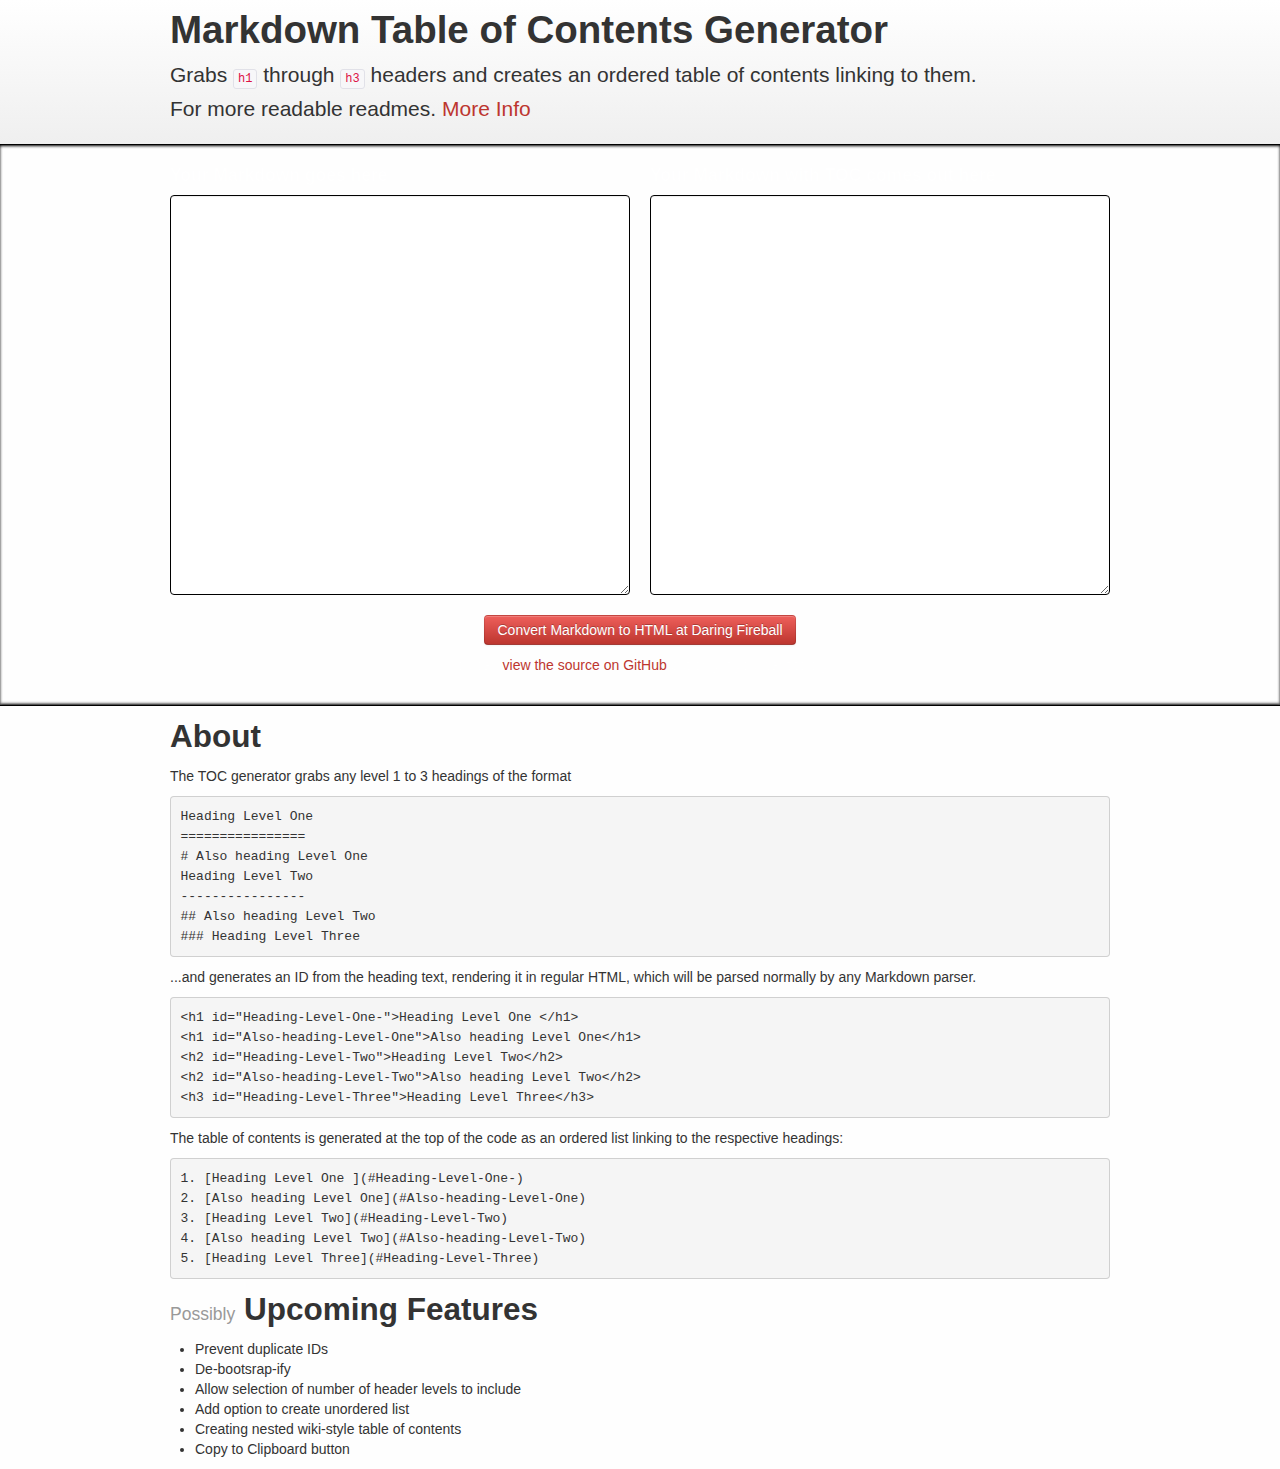
<file: index.html>
<!DOCTYPE html>
<html>
<head>
    <title>Markdown Table of Contents Generator</title>
    <link rel="stylesheet" type="text/css" href="stylesheets/bootstrap.min.css" />
    <link rel="stylesheet" type="text/css" href="stylesheets/demo.css" />
    <script type="text/javascript" src="https://ajax.googleapis.com/ajax/libs/jquery/1.7.2/jquery.min.js"></script>
    <script type="text/javascript" src="javascript/Markdown.Converter.js"></script>
    <script type="text/javascript" src="javascript/Markdown.Sanitizer.js"></script>
    <script type="text/javascript" src="javascript/Markdown.Editor.js"></script>
</head>

<body>
<header>
    <div class="container">
        <h1>Markdown Table of Contents Generator</h1>
        <p class="lead">Grabs <code>h1</code> through <code>h3</code> headers and creates an ordered table of contents linking to them.<br /> For more readable readmes. <a href="#about">More Info</a></p>
    </div>
</header>
<div id="main">
    <div class="container">
        <div class="wmd-panel row">
            <div id="wmd-button-bar"></div>
            <div class="span6">
                <h4>Your Markdown goes here</h4>
                <textarea rows="8" class="wmd-input input-block-level" id="wmd-input"></textarea>
            </div>
            <div class="span6">
                <h4>Your Markdown with TOC comes out here</h4>
                <div id="wmd-preview" class="wmd-panel wmd-preview"></div>
                <textarea rows="8" id="output" class="input-block-level"></textarea>
            </div>
        </div>
       <div class="after">
        <p class="clearfix"><a href="http://daringfireball.net/projects/markdown/dingus" class=" btn btn-danger">Convert Markdown to HTML at Daring Fireball</a></p>
       <p>
        You can <a  href="https://github.com/tessa-lt/markdown_toc/tree/gh-pages">view the source on GitHub</a> but only if you want to cry. </p></div>
    </div>
</div>
<div id="about">
    <div class="container">
        <h2>About</h2>
    <p>The TOC generator grabs any level 1 to 3 headings of the format </p>
        
    
<pre>
Heading Level One 
================
# Also heading Level One
Heading Level Two
----------------
## Also heading Level Two
### Heading Level Three
</pre>   
    <p>...and generates an ID from the heading text, rendering it in regular HTML, which will be parsed normally by any Markdown parser.</p>
<pre>
&lt;h1 id="Heading-Level-One-">Heading Level One &lt;/h1>
&lt;h1 id="Also-heading-Level-One">Also heading Level One&lt;/h1>
&lt;h2 id="Heading-Level-Two">Heading Level Two&lt;/h2>
&lt;h2 id="Also-heading-Level-Two">Also heading Level Two&lt;/h2>
&lt;h3 id="Heading-Level-Three">Heading Level Three&lt;/h3>
</pre>
<p>The table of contents is generated at the top of the code as an ordered list linking to the respective headings: </p>
<pre>
1. [Heading Level One ](#Heading-Level-One-)
2. [Also heading Level One](#Also-heading-Level-One)
3. [Heading Level Two](#Heading-Level-Two)
4. [Also heading Level Two](#Also-heading-Level-Two)
5. [Heading Level Three](#Heading-Level-Three)
</pre>
        <h2><small>Possibly</small> Upcoming Features </h1>
        <ul>
            <li>Prevent duplicate IDs</li>
            <li>De-bootsrap-ify</l1>
            <li>Allow selection of number of header levels to include</li>
            <li>Add option to create unordered list</li>
            <li>Creating nested wiki-style table of contents</li>
            <li>Copy to Clipboard button</li>
        </ul>   
            </div>

    </div>
</div>

<script type="text/javascript">
    (function () {

        var createToc = function(){
            var headers = [];
            $("#wmd-preview h1, #wmd-preview h2, #wmd-preview h3").each(function(){
                headers.push($(this));
            });

            for (i = headers.length+-1; i >= 0; i--) {
              var linkInside = $(headers[i]).text();
              var linkLink = $(headers[i]).attr("id");
              var full = i+1 + ". [" + linkInside + "](#" + linkLink + ")\n";
              $("#output").prepend(full);
            }
        }

        var createOutput = function() {
            var copy = $("#wmd-preview").html();
            $("#output").html(copy);
        }

        var converter1 = Markdown.getSanitizingConverter();
        var editor1 = new Markdown.Editor(converter1);
        editor1.run();
        editor1.hooks.chain("onPreviewRefresh", function () {
           createOutput();
           createToc();
        });

    })();
</script>
</body>
</html>
</file>
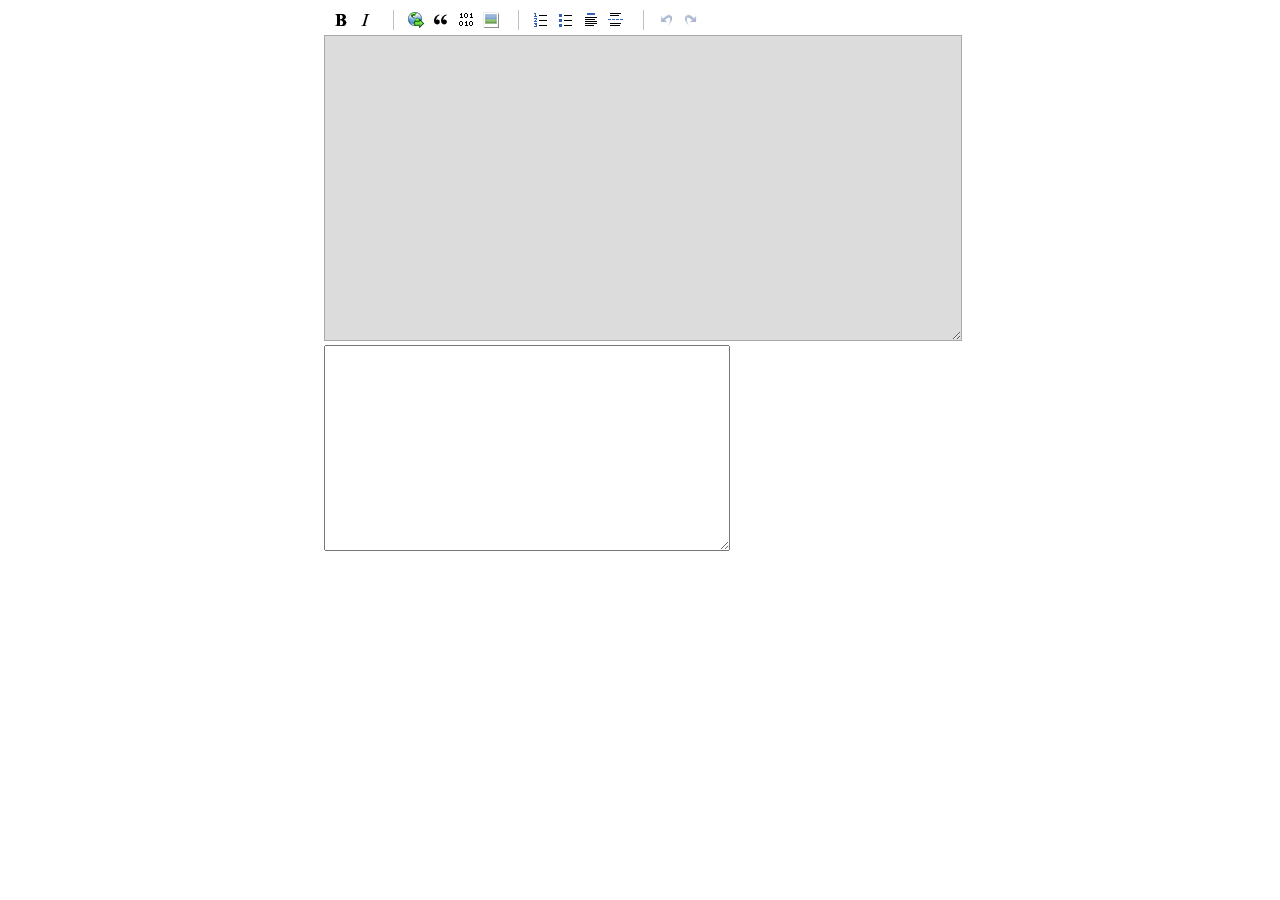
<file: demo/browser/demo.html>
<!DOCTYPE html>
<html>
<head>
    <title>PageDown Demo Page</title>
    <link rel="stylesheet" type="text/css" href="demo.css" />
    <script type="text/javascript" src="https://ajax.googleapis.com/ajax/libs/jquery/1.7.2/jquery.min.js"></script>
    <script type="text/javascript" src="../../Markdown.Converter.js"></script>
    <script type="text/javascript" src="../../Markdown.Sanitizer.js"></script>
    <script type="text/javascript" src="../../Markdown.Editor.js"></script>
</head>

<body>
<div class="wmd-panel">
    <div id="wmd-button-bar"></div>
    <textarea class="wmd-input" id="wmd-input">
    </textarea>
<div id="wmd-preview" class="wmd-panel wmd-preview"></div>
<textarea id="output"></textarea>
</div>

<script type="text/javascript">
    (function () {

        var createToc = function(){
            var headers = [];
            $("#wmd-preview h1, #wmd-preview h2, #wmd-preview h3").each(function(){
                headers.push($(this));
            });

            for (i = headers.length+-1; i >= 0; i--) {
              var linkInside = $(headers[i]).text();
              var linkLink = $(headers[i]).attr("id");
              var full = i+1 + ". [" + linkInside + "](#" + linkLink + ")\n";
              $("#output").prepend(full);
            }
        }

        var createOutput = function() {
            var copy = $("#wmd-preview").html();
            $("#output").html(copy);
        }

        var converter1 = Markdown.getSanitizingConverter();
        var editor1 = new Markdown.Editor(converter1);
        editor1.run();
        editor1.hooks.chain("onPreviewRefresh", function () {
           createOutput();
           createToc();
        });

    })();
</script>
</body>
</html>
</file>
<file: stylesheets/demo.css>
body { 
	background: #fefefe;
}

a, a:hover {color:#BD362F;}

header {
  background: #fefefe;
  background: #ffffff;
  background: -moz-linear-gradient(top, #ffffff 0%, #efefef 100%);
  background: -webkit-linear-gradient(top, #ffffff 0%,#efefef 100%);
  border-bottom: 1px solid #000;
  
}

#main {
  padding: 10px 0;
  box-shadow: inset  0 1px 3px #000;
  background: url(http://subtlepatterns.subtlepatterns.netdna-cdn.com/patterns/debut_dark.png) repeat;
}

#main .container > p {
  margin: 20px 0;
  color: #fff;

}

.after {
  text-align: center;
  color: #fff;
  margin: 20px 0;
}

#main h4 {
  color :#fff;
}


#main textarea {
  margin-bottom: 0;
  border-color: #000;
  font-family: Monaco,Menlo,Consolas,"Courier New",monospace;
}

#about {
  border-top: 1px solid #000;
  box-shadow:   0 -1px 3px #000;
}

#main .well {
  background-color: #fefefe;
  border-collor: #ccc;
}

.wmd-panel  textarea {
  min-height: 400px;
}

#wmd-preview {
  display: none;
}


#wmd-button-bar 
{
	display:none;
}

.wmd-input 
{ 
	
}

.wmd-preview 
{ 
	background-color: #c0e0ff; 
}


.wmd-button > span {
    background-image: url(../../wmd-buttons.png);
    background-repeat: no-repeat;
    background-position: 0px 0px;
    width: 20px;
    height: 20px;
    display: inline-block;
}

.wmd-spacer1
{
    left: 50px;
}
.wmd-spacer2
{
    left: 175px;
}
.wmd-spacer3
{
    left: 300px;
}




.wmd-prompt-background
{
	background-color: Black;
}

.wmd-prompt-dialog
{
	border: 1px solid #999999;
	background-color: #F5F5F5;
}

.wmd-prompt-dialog > div {
	font-size: 0.8em;
	font-family: arial, helvetica, sans-serif;
}


.wmd-prompt-dialog > form > input[type="text"] {
	border: 1px solid #999999;
	color: black;
}

.wmd-prompt-dialog > form > input[type="button"]{
	border: 1px solid #888888;
	font-family: trebuchet MS, helvetica, sans-serif;
	font-size: 0.8em;
	font-weight: bold;
}

.btn-custom {
  background-color: hsl(10, 86%, 33%) !important;
  background-repeat: repeat-x;
  filter: progid:DXImageTransform.Microsoft.gradient(startColorstr="#d53010", endColorstr="#9c230b");
  background-image: -khtml-gradient(linear, left top, left bottom, from(#d53010), to(#9c230b));
  background-image: -moz-linear-gradient(top, #d53010, #9c230b);
  background-image: -ms-linear-gradient(top, #d53010, #9c230b);
  background-image: -webkit-gradient(linear, left top, left bottom, color-stop(0%, #d53010), color-stop(100%, #9c230b));
  background-image: -webkit-linear-gradient(top, #d53010, #9c230b);
  background-image: -o-linear-gradient(top, #d53010, #9c230b);
  background-image: linear-gradient(#d53010, #9c230b);
  border-color: #9c230b #9c230b hsl(10, 86%, 30%);
  color: #fff !important;
  text-shadow: 0 -1px 0 rgba(0, 0, 0, 0.19);
  -webkit-font-smoothing: antialiased;
}
</file>
<file: demo/browser/demo.css>
body 
{ 
	background-color: White;
    font-family: sans-serif;
}

#output {
  width: 400px;
  height: 200px;
}


#wmd-preview {
  display: none;
}

.wmd-panel
{
	margin-left: 25%;
	margin-right: 25%;
	width: 50%;
	min-width: 500px;
}

.wmd-button-bar 
{
	width: 100%;
	background-color: Silver; 
}

.wmd-input 
{ 
	height: 300px;
	width: 100%;
	background-color: Gainsboro;
	border: 1px solid DarkGray;
}

.wmd-preview 
{ 
	background-color: #c0e0ff; 
}

.wmd-button-row 
{
	position: relative; 
	margin-left: 5px;
	margin-right: 5px;
	margin-bottom: 5px;
	margin-top: 10px;
	padding: 0px;  
	height: 20px;
}

.wmd-spacer
{
	width: 1px; 
	height: 20px; 
	margin-left: 14px;
	
	position: absolute;
	background-color: Silver;
	display: inline-block; 
	list-style: none;
}

.wmd-button {
    width: 20px;
    height: 20px;
    padding-left: 2px;
    padding-right: 3px;
    position: absolute;
    display: inline-block;
    list-style: none;
    cursor: pointer;
}

.wmd-button > span {
    background-image: url(../../wmd-buttons.png);
    background-repeat: no-repeat;
    background-position: 0px 0px;
    width: 20px;
    height: 20px;
    display: inline-block;
}

.wmd-spacer1
{
    left: 50px;
}
.wmd-spacer2
{
    left: 175px;
}
.wmd-spacer3
{
    left: 300px;
}




.wmd-prompt-background
{
	background-color: Black;
}

.wmd-prompt-dialog
{
	border: 1px solid #999999;
	background-color: #F5F5F5;
}

.wmd-prompt-dialog > div {
	font-size: 0.8em;
	font-family: arial, helvetica, sans-serif;
}


.wmd-prompt-dialog > form > input[type="text"] {
	border: 1px solid #999999;
	color: black;
}

.wmd-prompt-dialog > form > input[type="button"]{
	border: 1px solid #888888;
	font-family: trebuchet MS, helvetica, sans-serif;
	font-size: 0.8em;
	font-weight: bold;
}
</file>
